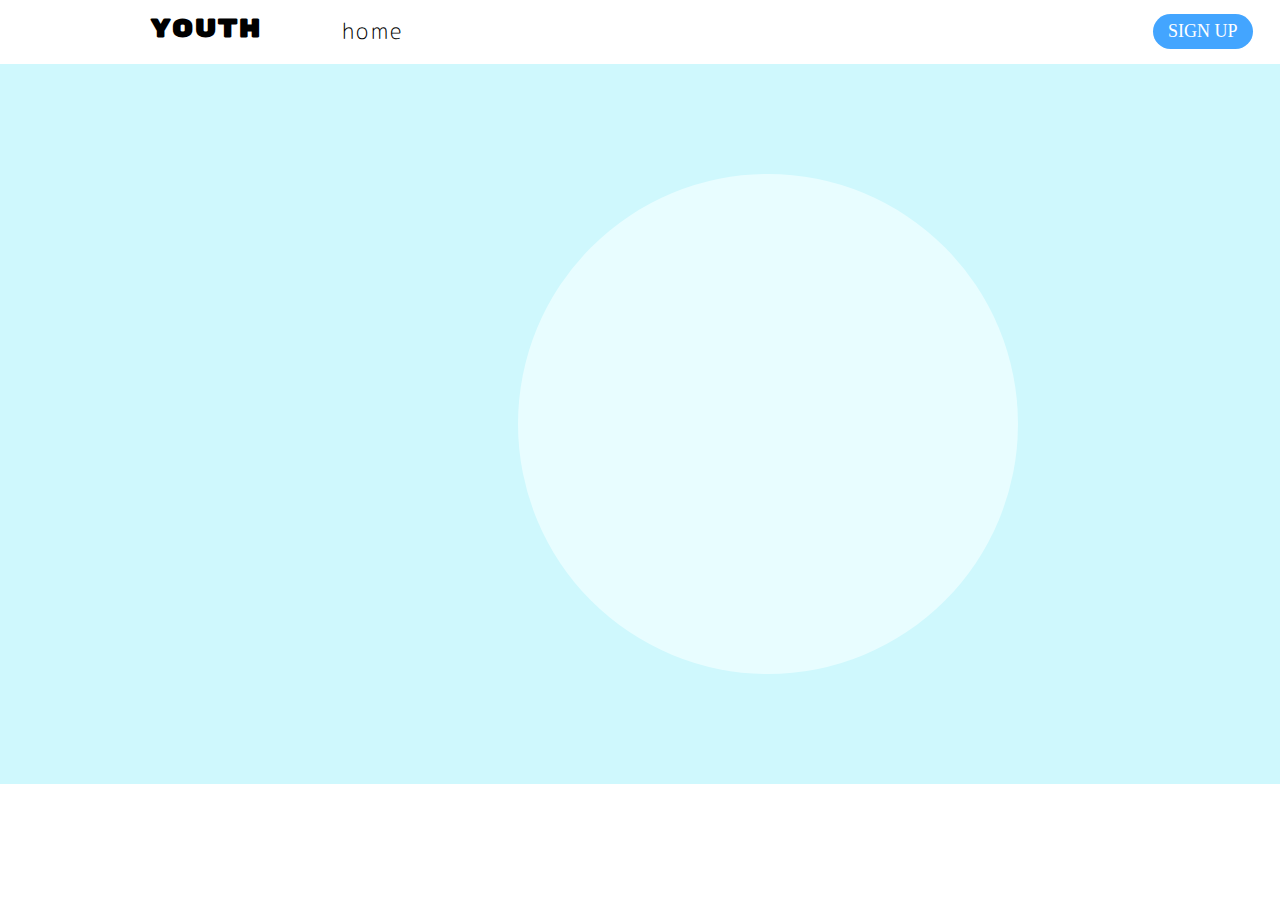
<file: registration.html>
<!DOCTYPE html>

<html lang="en" xmlns="http://www.w3.org/1999/xhtml">
<head>
    <meta charset="utf-8" />
    <title>Registration form</title>
    <link rel="stylesheet" href="style.css" type="text/css" />

</head>

<body>
    <nav>
        <h1><a href="index.html"><strong>YOUTH</strong></a></h1>
        <a href="index.html" class="links-to-pages">home</a>   <!-- the home page -->
        <!--
    <a href="#" class="links-to-pages">tips</a>     <!-- the page with helpful tips to use this website -->
        <div id="signUp">
            <a href="registration.html">SIGN UP</a>  <!-- sign up/sign in button -->
        </div>
    </nav>
    <main id="registration-page">
        <div class="circle"></div>
        <div class="registerForm-container">
            <h1 class="form-title">
                Registation
            </h1>
            <div class="registerForm-fields">
                <div class="form-field">
                    <input type="text"
                           placeholder="Full name" />
                </div>
                <div class="form-field">
                    <input type="text"
                           placeholder="E-mail" />
                </div>
                <div class="form-field">
                    <input type="password"
                           placeholder="password" />
                </div>
                <div class="form-field">
                    <input type="password"
                           placeholder="Write password again" />
                </div>

                <div class="registerForm-buttons">
                    <button class="registerForm-signUp">
                        SIGN UP
                    </button>
                    <p class="registerForm-OR"> or </p>
                    <button class="registerForm-signIn">
                        SIGN IN
                    </button>

                    <a href="task.html" style="text-decoration: none; color: #00ff90;
                        margin-left: 8px; position: relative;">______________________________________</a>

                </div>
            </div>
        </div>
    </main>
</body>
</html>
</file>
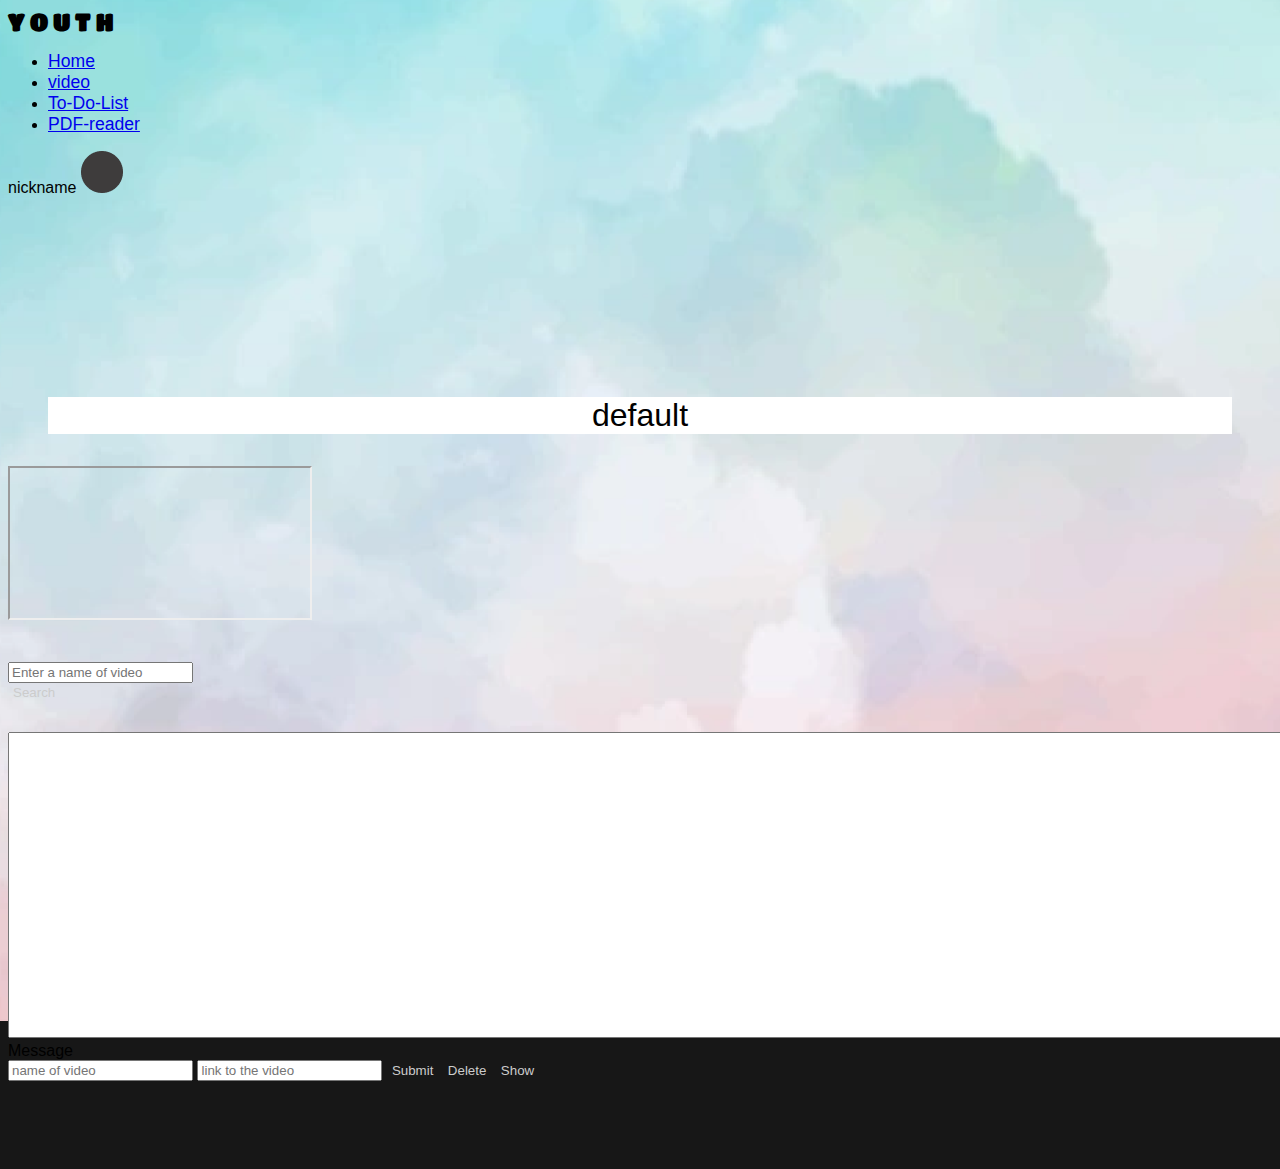
<file: video.html>
﻿<!DOCTYPE html>
<html lang="en">
<head>
    <meta charset="utf-8" />
    <meta name="viewport" content="width=device-width, initial-scale=1.0">
    <title> WORK</title>
    <!-- Подключаю сторонние файлы --> 
    <link href="CSS/Style.css" rel="stylesheet" />
    <link href="https://cdn.jsdelivr.net/npm/bootstrap@5.1.3/dist/css/bootstrap.min.css"
          rel="stylesheet"
          integrity="sha384-1BmE4kWBq78iYhFldvKuhfTAU6auU8tT94WrHftjDbrCEXSU1oBoqyl2QvZ6jIW3"
          crossorigin="anonymous">
    <script src="https://cdn.jsdelivr.net/npm/bootstrap@5.1.3/dist/js/bootstrap.bundle.min.js"
            integrity="sha384-ka7Sk0Gln4gmtz2MlQnikT1wXgYsOg+OMhuP+IlRH9sENBO0LRn5q+8nbTov4+1p"
            crossorigin="anonymous">
    </script>
    <script src ="https://code.jquery.com/jquery-3.6.0.min.js"></script>

</head>
<body>

    <div id="wrapper">
        <div id="header" style="margin-bottom: 200px;">
            <nav class="navbar navbar-expand-md navbar-light bg-light bg-white ">
                <div class="container">
                    <strong style="font-family: 'Titan One', sans-serif; font-size: x-large; letter-spacing: 5px;">YOUTH</strong>
                    <button class="navbar-toggler" data-bs-toggle="collapse" data-bs-target="#navbarResponsive">
                        <span class="navbar-toggler-icon"></span>
                    </button>
                    <div class="collapse navbar-collapse" id="navbarResponsive">
                        <ul class="navbar-nav me-auto">
                            <li class="nav-item">
                                <a href="index.html" class="nav-link">Home</a>
                            </li>
                            <li class="nav-item active">
                                <a href="video.html" class="nav-link active">video</a>
                            </li>
                            <li class="nav-item">
                                <a href="task.html" class="nav-link">To-Do-List</a>
                            </li>
                            <li class="nav-item">
                                <a href="HtmlPage.html" class="nav-link">PDF-reader</a>
                            </li>
                        </ul>
                    </div>
                    <div>
                        <a href="registration.html" style="text-decoration: none; color: black">nickname</a>
                        <a href="registration.html"><img src="circle.png" alt="Alternate Text" /> </a>
                    </div>

                </div>
            </nav>

        </div>
        <div class="container ">
            <blockquote class="blockquote">
                <p id="titleOfVideo" style="text-align:center; font-size: 200%; background-color: white ;color: black ">js doesn't work</p>
            </blockquote>
            <div class="ratio ratio-16x9" style="margin-bottom: 20px; ">

                <iframe id="curVid"
                        src="https://www.youtube.com/embed/vlDzYIIOYmM"
                        title="YouTube video"
                        allow="accelerometer" ;
                        allowfullscreen>
                </iframe>
            </div>
        </div>

        <div id="footer" style="display: block">
            <div class="container-fluid">
                <br />
                <div class="row justify-content-center" style="margin-bottom: 30px">
                    <div class="col-12 col-md-10 col-lg-7">
                        <form class="card card-sm">
                            <div class="card-body row no-gutters align-items-center">
                                <div class="col-auto">
                                    <i class="fas fa-search h4 text-body"></i>
                                </div>
                                <!--end of col-->
                                <div class="col">
                                    <input id="searchVideo" class="form-control form-control-lg" type="text" placeholder="Enter a name of video" value="">
                                </div>
                                <!--end of col-->
                                <div class="col-auto">
                                    <button id="bsl" class="btn btn-lg btn-success" type="button">Search</button>
                                </div>
                                <!--end of col-->
                            </div>
                        </form>
                    </div>
                    <!--end of col-->

                </div>
            </div>
            <div class="container">
                <label>
                    <div class="form-outline">
                        <textarea class="form-control" id="textAreaExample2" rows="20" cols="180"></textarea>
                        <label class="form-label" for="textAreaExample2">Message</label>
                    </div>
                </label>
                <div class="container" style="margin-bottom: 20px">

                    <input id="nameOfVideo" class="form-control form-control-lg " type="text" value="" placeholder="name of video" />
                    <input id="linkOfVideo" class="form-control form-control-lg " type="text" value="" placeholder="link to the video" />
                    <button id="submit" class="btn btn-lg btn-success" type="button">Submit</button>
                    <button id="delete" class="btn btn-lg btn-danger" type="button">Delete</button>
                    <button id="showAll" class="btn btn-lg btn-primary" type="button">Show</button>
                </div>
                <textarea id="playList" class="playList" readonly></textarea>
            </div>
            <link rel="stylesheet" href="https://use.fontawesome.com/releases/v5.1.0/css/all.css" integrity="sha384-lKuwvrZot6UHsBSfcMvOkWwlCMgc0TaWr+30HWe3a4ltaBwTZhyTEggF5tJv8tbt" crossorigin="anonymous">
        </div>
              
    </div>

    <script src="VideoJS.js"></script>
</body>
</html>
</file>
<file: style.css>
﻿/* fonts that will use */
@import url('https://fonts.googleapis.com/css2?family=Andika&family=Dosis:wght@300&family=M+PLUS+Rounded+1c:wght@300;400&family=Rubik+Mono+One&family=Sirin+Stencil&family=Spartan&family=Text+Me+One&family=Titan+One&display=swap');
   



*{
    margin: 0;
    padding: 0;
}
/* the main page */
a {
text-decoration: none;
}
.first-2{
    float: right;
    position: absolute;
    z-index: 1;
    margin-left: 535px;
    
    }
    .watercolor1{
        border-radius: 0 0 0 35%;
    }
.first{
    margin-left: 240px;
    margin-top: 100px;
    display: flex;
}
    .slogan {
        font-family: 'Titan One', sans-serif;
        font-size: 80px;
        font-weight: 400;
        line-height: 91.6px;
        letter-spacing: 0.15em;
    }
    .slogan2 {
        font-family: 'Text Me One', sans-serif;
        font-weight: 400;
        font-size: 36px;
        line-height: 36.63px;
        letter-spacing: 0.1em;
        margin-top: 50px;
    }
    .main-btn {
        height: 90px;
        width: 321px;
        margin-top: 100px;
        margin-bottom: 400px;
        background: #228AE9;
        border-radius: 30px;
        display: flex;
    }
        .main-btn-link {
            font-family: 'Andika', sans-serif;
            font-weight: 400;
            font-size: 30px;
            color: white;
            line-height: 48.34px;
            letter-spacing: 0.1em;
            text-decoration: none;
            margin-top: 20px;
            margin-left: 42px;
        }
.content-of-the-main-page{
    margin-left: 100px;
}
    .content-line {
        display: flex;
        align-items: safe center;
        margin-bottom: 400px;

    }
        .img-main {
            margin-left: 108px;
        }
        .background-of-icons {
            width: 220px;
            height: 220px;
            border-radius: 100%;
            }
            .icons {
                height: 151.58px;
                width: 135px;
                position: absolute;
                margin-left: -175px;
                margin-top: 30px;
                margin-right: 612px;
            }
            .promotion {
                font-family: Spartan;
                font-style: normal;
                font-weight: normal;
                font-size: 27px;
                line-height: 30px;
                letter-spacing: 0.1em;
                color: #000000;
                margin-left: 612px;

        }
        .background-of-icons2 {
            width: 220px;
            height: 220px;
            margin-left: 148px;
            border-radius: 100%;
            }
            .icons2 {
                height: 151.58px;
                width: 135px;
                position: absolute;
                margin-top: 35px;
                margin-left: -183px;
            }
            .promotion2 {
                margin-left: 148px;
                margin-right: 350px;
        }
.signUp2{
    margin-bottom: 80px;
    margin-left: 450px;

}
.main-btn-link2 {
    font-family: 'Andika', sans-serif;
    font-weight: 400;
    font-size: 30px;
    color: white;
    line-height: 48.34px;
    letter-spacing: 0.1em;
    text-decoration: none;
    margin-top: 20px;
    margin-left: 85px;
}
hr {
    background-color: #A6D1F8;
    margin-bottom: 5px;
}
.under {
    width: 100%;
    height: 200px;
    background: #404147;
    
}
.under-text {
    font-family: Spartan;
    font-size: 23px;
    line-height: 26px;
    letter-spacing: 0.1em;
    color: #FFFFFF;
    margin-left: 200px;
    display: flex;
}
.second-under{
    margin-left: 400px;
}
.topic-under {
    margin-top: 20px;
    margin-bottom: 20px;
}
.under-links {
    color: white;
    text-decoration: none;
}
/* registration form */
#registration-page {
    background-color: #CFF8FD;
    width: 1535px;
    height: 720px;
    display: flex;
    flex-direction: column;
    justify-content: center;
    align-items: center;
}
    .circle {
        width: 500px;
        height: 500px;
        background: #E8FDFF;
        border-radius: 100%;
        position:absolute;
    }
    .registerForm-container {
        opacity: 0;
        animation-name: fadeForm;
        animation-duration: 0.3s;
        animation-timing-function: ease-in-out;
        animation-delay: 0s;
        animation-iteration-count: 1;
        animation-fill-mode: forwards;

        position: relative;
        width: 330px;
        height: 520px;
        background: #FFFFFF;
        border-radius: 37px;
        padding-left: 47px;
        padding-top: 36px;
        padding-right: 47px;
        box-shadow: 10px 10px 10px 1px rgba(165, 245, 255, 0.27);
    }
    @keyframes fadeForm{
        0% {
            opacity: 0;
        }
        55% {
            opacity: 0.55;
        }
        85% {
            opacity: 0.95;
        }
        100% {
            opacity: 1;
        }
    }
        .form-title {
            font-family: 'M PLUS Rounded 1c', sans-serif;
            font-style: normal;
            font-weight: normal;
            font-size: 30px;
            line-height: 45px;
            letter-spacing: 0.1em;
            color: #01665A;
            margin-bottom: 5px;
        }

        #registration-page input {
            font-family: 'M PLUS Rounded 1c', sans-serif;
            font-style: normal;
            font-weight: normal;
            font-size: 20px;
            line-height: 30px;
            letter-spacing: 0.1em;
            color: #6A7474;
            width: 320px;
            height: 48.88px;
            background: #FFFFFF;
            border: 1.5px solid #91DBE4;
            box-sizing: border-box;
            border-radius: 10px;
            padding-left: 21px;
            margin-top: 14px;
        }  
            #registration-page input:focus {
                outline: none;
                border: 2px solid #27B1C1;
            }
        .registerForm-signUp {
            width: 320px;
            height: 53px;
            background: #00BCA6;
            border-radius: 10px;
            font-family: 'M PLUS Rounded 1c', sans-serif;
            font-style: normal;
            font-weight: 800;
            font-size: 22px;
            line-height: 26px;
            letter-spacing: 0.2em;
            color: #FFFFFF;
            border: none;
            margin-top: 25px;
        }
            .registerForm-signUp:hover{
                background: #059c8a;
            }
        .registerForm-OR {
            font-family: 'M PLUS Rounded 1c', sans-serif;
            font-style: normal;
            font-weight: 300;
            font-size: 18px;
            line-height: 27px;
            letter-spacing: 0.1em;
            color: #2D2929;
            margin-top: 7px;
            text-align: center;
        }
        .registerForm-signIn {
            width: 320px;
            height: 53px;
            background: #CDEDE9;
            border-radius: 10px;
            font-family: 'M PLUS Rounded 1c', sans-serif;
            font-style: normal;
            font-weight: 300;
            font-size: 17px;
            line-height: 25px;
            letter-spacing: 0.2em;
            color: #222020;
            border: none;
            margin-top: 7px;
        }
            .registerForm-signIn:hover {
                background: #C3E4E1;
            }

/* tasks page */

#background {
    background-repeat: no-repeat;
    transform: matrix(-1, 0, 0, 1, 0, 0);
    width: 1580px;
    height: 678px;
    position:  fixed;
}

nav{
    height: 50px;
    width: 1320px;
    display: flex;
    background: white;
    padding-top: 14px;
    padding-left: 150px;
}
nav a {
    color: black;
    text-decoration: none;
}
    nav h1 {
        font-family: 'Rubik Mono One', sans-serif;
        font-style: normal;
        font-weight: normal;
        font-size: 25px;
        line-height: 31px;
        letter-spacing: 0.05em;
        color: #000000;
    }
    .links-to-pages {
        top: calc(50% - 33px/2 - 319.5px);
        font-family: 'M PLUS Rounded 1c', sans-serif;
        font-style: normal;
        font-weight: 300;
        font-size: 22px;
        line-height: 33px;
        margin-left: 81px;
        text-align: right;
        letter-spacing: 0.1em;
        color: #000000;
        text-decoration: none;
    }
    #signUp {
        margin-left: 750px;
        margin-bottom: 15px;
        background-color: #43A5FF;
        border-radius: 35px;
        padding-top: 7px;
        padding-right: 15px;
    }
        #signUp:hover {
            background-color: #2994f7;
        }
        #signUp a {
            text-decoration: none;
            font-size: 18px;
            color: white;
            margin-left: 15px;
        }

#content-of-the-tasks-page {
    display: flex;
}

.to-do-list-container {
    height: 541px;
    width: 442px;
    position: absolute;
    left: 150px;
    top: 109px;
    border-radius: 30px;
    filter: drop-shadow(0px 4px 4px rgba(0, 0, 0, 0.25));
    background: #FFFFFF;
    font-family: 'M PLUS Rounded 1c', sans-serif;
    font-style: normal;
    font-weight: normal;
    font-size: 25px;
    line-height: 37px;
    letter-spacing: 0.1em;
    color: #000000;
}
    .tasks {
        height: 420px;
        width: 360px;
        position: relative;
        margin-top: 27px;
        margin-left: 30px;

    }
    .new-task {
        margin-left: 49px;
        margin-top: 15px;
        display: flex;
    }
        .new-task input {
            height: 27px;
            width: 290px;
            border-radius: 30px;
            border: none;
            padding-top: 11.5px;
            padding-bottom: 11.5px;
            padding-left: 30px;
            outline: none;
            background: #F0EFEF;
            font-family: 'M PLUS Rounded 1c', sans-serif;
            font-style: normal;
            font-weight: normal;
            font-size: 18px;
            letter-spacing: 0.1em;
            color: #4E4E4E;
        }
        #add-task-arrow {
            height: 35px;
            width: 35px;
            background: none;
            border: none;
            cursor: pointer;
            margin-top: 7.7px;
            margin-left: -14px;
        }
            #arrow {
                height: 30px;
                width: 30px;
                transform: matrix(-1, 0, 0, 1, 0, 0);
            }



.for-timer {
    position: relative;
    width: 323px;
    height: 166px;
    margin-left: 800px;
    margin-top: 154px;
}
    #countdown {
        width: 323px;
        height: 85px;
        font-family: 'Sirin Stencil', cursive;
        font-style: normal;
        font-weight: normal;
        font-size: 100px;
        line-height: 35px;
        text-align: center;
        letter-spacing: 0.05em;
        color: #000000;
    }
    #button-for-timer {
        width: 156px;
        height: 50px;
        background: #43A5FF;
        border-radius: 8px;
        border: none;
        margin-top: 31px;
        margin-left: 83.5px;
        font-family: 'M PLUS Rounded 1c', sans-serif;
        font-style: normal;
        font-weight: 500;
        font-size: 25px;
        line-height: 37px;
        text-align: center;
        letter-spacing: 0.1em;
        color: #FFFFFF;
    }
            #button-for-timer:hover {
                background: #2994f7;
            }



.for-music {
    position: absolute;
    width: 384px;
    height: 105px;
    margin-top: 412px;
    margin-left: 757.5px;
    display: flex;
    flex-direction: column;
    align-content: center;
    justify-content: center;
}
    .navigation-mucic{
        display: flex;
        align-items: center;
        justify-content: center;
        z-index: 1;
        margin-left: -32px;
    }
    .action-btn-music{
        margin-left: 32px;
        background: none;
        border: none;
        cursor: pointer;
    }
#title-of-song {
    width: 384px;
    height: 31px;
    font-family: Dosis;
    font-style: normal;
    font-weight: 300;
    font-size: 25px;
    line-height: 31px;
    letter-spacing: 0.05em;
    color: #FF1A50;
    text-align: center;
    margin-bottom: 10px;
}
.progress-container {
    width: 384px;
    height: 6px;
    background: #FFFFFF;
    box-shadow: inset 2px 2px 4px #FFC4D0;
    border-radius: 5px;
    margin-bottom: 15px;
    cursor: pointer;
}
.progress {
    width: 50%;
    height: 100%;
    background: #FFFFFF;
    box-shadow: inset 0px 15px 4px rgba(255, 143, 170, 0.25), inset -2px 0px 5px #FF8FAA;
    border-radius: 5px;
    transition: width 0.1s linear;
}




.for-nav {
    position: relative;
    width: 46.5px;
    height: 322px;
    padding-top: 101px;
    margin-left: 193px;
    margin-top: 101px;
}
    .nav-pages-vectors {
        margin-top: -53.5px;
    }
    .icons-for-nav {
        margin-top: -330px;
        position: absolute;
    }
        .icons-for-nav-buttons {
            width: 28px;
            margin-top: 64px;
            margin-left: 8px;
        }


/* video page */

/* book page */
</file>
<file: CSS/Style.css>
﻿@import url('https://fonts.googleapis.com/css2?family=Andika&family=Dosis:wght@300&family=M+PLUS+Rounded+1c:wght@300;400&family=Rubik+Mono+One&family=Sirin+Stencil&family=Spartan&family=Text+Me+One&family=Titan+One&display=swap');

body {
    background-image: url(background.png);
    background-repeat: no-repeat;
    background-position: center center;
    background-attachment: fixed;
    -webkit-background-size: cover;
    -moz-background-size: cover;
    -o-background-size: cover;
    background-size: cover;
}




.custom-field input {
    border: none;
    -webkit-appearance: none;
    -ms-progress-appearance: none;
    -moz-appearance: none;
    appearance: none;
    background: white;
    padding: 12px;
    border-radius: 10px;
    width: 700px;
    font-size: 14px;
}

    .custom-field .placeholder {
        position: absolute;
        left: 12px;
        bottom: 50%;
        top: 22px;
        transform: translateY(-50%);
        color: black;
        overflow: hidden;
        white-space: nowrap;
        text-overflow: ellipsis;
        transition: top 0.3s ease, color 0.3s ease, font-size 0.3s ease;
    }


.custom-field input:focus + .placeholder {
    top: -16px;
    font-size: 15px;
    color: #222;
}

.search{
    position: relative;
    left: 320px;
    top: 66px;
}

@import url('https://fonts.googleapis.com/css2?family=Lato:wght@300;400;700&display=swap');


button {
    cursor: pointer;
    padding: 2px 5px;
    color: #ccc;
    background: transparent;
    border: none;
    outline: none;
}

body {
    font-family: 'Lato', sans-serif;
    background-color: #171717;
}

main {
    width: 100%;
    min-height: 90vh;
    display: flex;
    flex-direction: column;
    justify-content: center;
    align-items: center;
    padding: 20px;
}

    main h3 {
        text-align: center;
        width: 100%;
        word-spacing: 0.5rem;
        font-size: 2rem;
        color: #bbbbbb;
    }

.pdf-viewer {
    background-color: #333;
    background-color: #fff;
    margin: auto;
}

.hidden {
    display: none;
}

footer {
    position: sticky;
    bottom: 0;
    height: 10vh;
    background-color: #000000;
}

.pagination {
    position: absolute;
    left: 50%;
    top: 50%;
    transform: translate(-50%, -50%);
    color: #eee;
    font-size: 1.4rem;
}

    .pagination span {
        font-size: 1.1rem;
        margin: 0 10px;
    }

    .pagination button {
        font-size: 1.5rem;
    }

button:active > * {
    color: #8d8d8d;
}

footer ul {
    list-style-type: none;
    width: 100%;
    height: 100%;
    display: flex;
    justify-content: space-between;
    align-items: center;
    position: relative;
}

    footer ul li:first-child {
        margin-left: 20px;
    }

    footer ul li:last-child {
        margin-right: 20px;
    }

#zoomValue {
    display: inline-block;
    font-size: 0.9rem;
    width: 60px;
    vertical-align: center;
}

#openPDF {
    font-size: 1.2rem;
    padding: 2px 5px;
    font-weight: 700;
    color: #eee;
}



.playList {
    visibility: hidden;
    resize: none;
    height: 0;
    width: 100%;
    margin-bottom: 50px;
}
/*
All bootstrap's classes:
*/
.navbar-nav li {
    padding-right: 40px;
} 

.nav-link { font-size: 1.1em !important}
</file>
